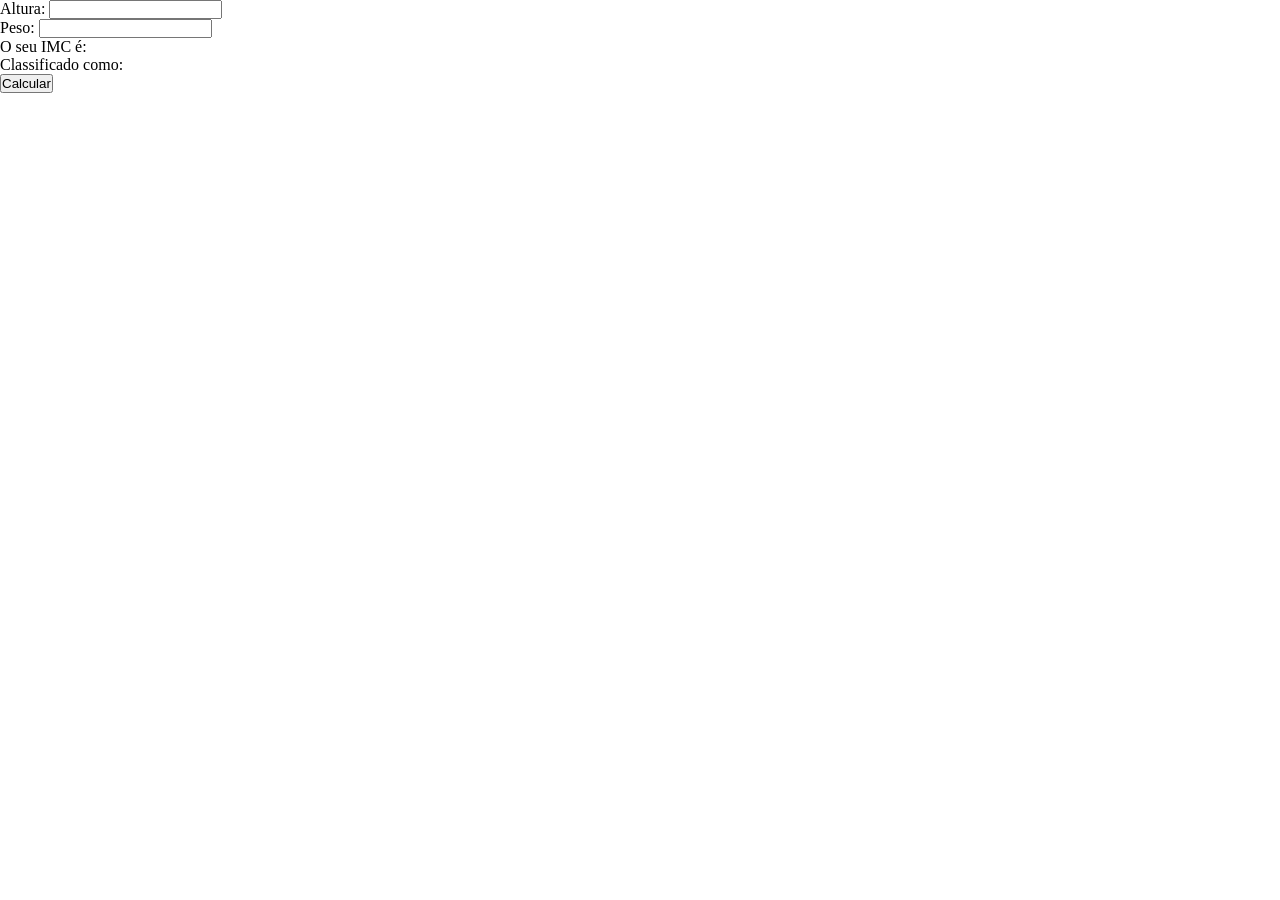
<file: aula 5/index.html>
<!DOCTYPE html>
<html lang="pt-BR">
<head>
    <meta charset="UTF-8">
    <meta http-equiv="X-UA-Compatible" content="IE=edge">
    <meta name="viewport" content="width=device-width, initial-scale=1.0">
    <link rel="stylesheet" href="style.css">
    <script src="script.js" defer></script>
    <title>Sei la</title>
</head>
<body>
    
    <label for="altura">Altura:</label>
    <input type="number" name="altura" id="altura">
    <br>
    <label for="peso">Peso:</label>
    <input type="number" name="peso" id="peso">
    <br>
    <p id="resultado-imc">O seu IMC é:</p>
    <p id="classificacao-imc">Classificado como:</p>
    <button id="botaoImc">Calcular</button>


</body>
</html>
</file>
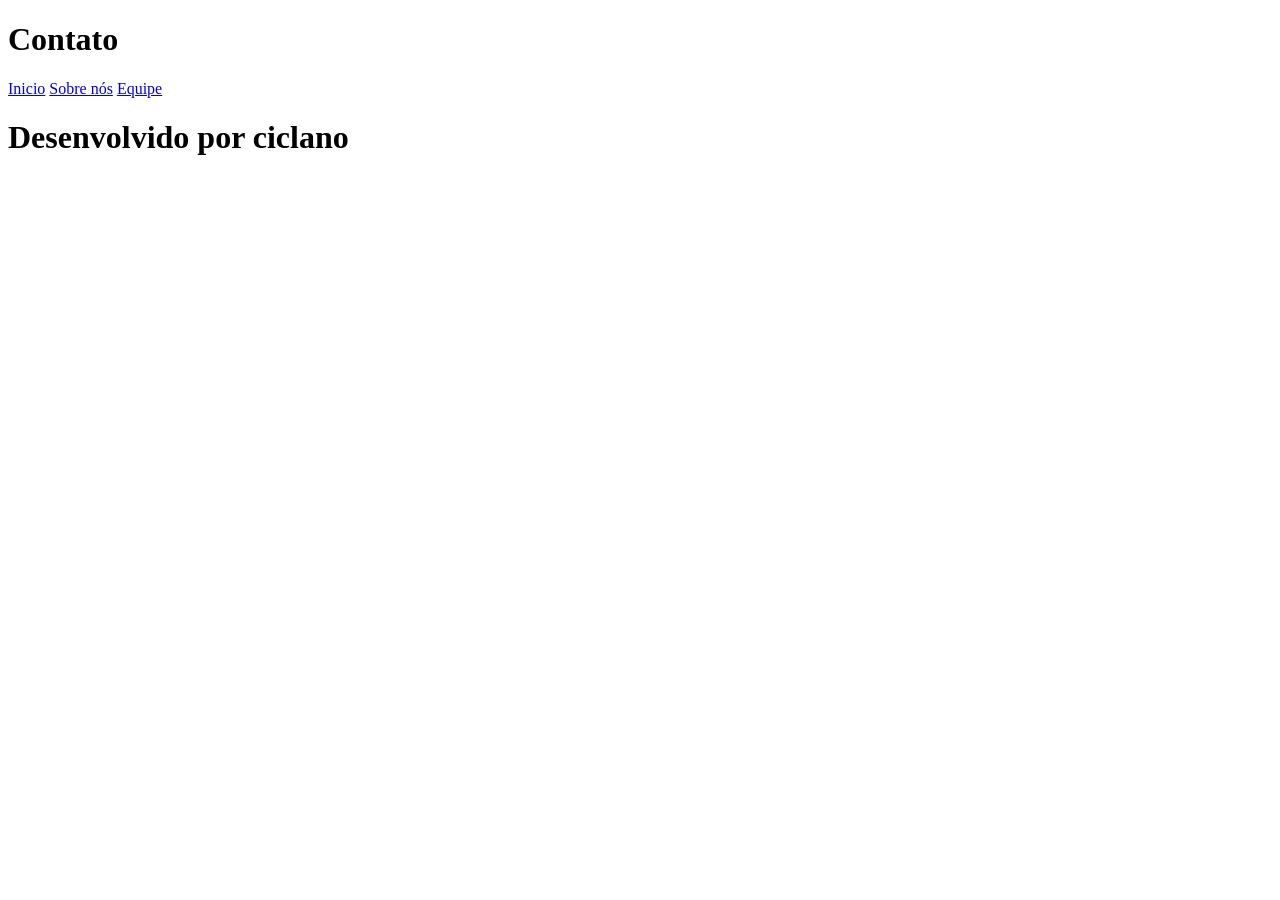
<file: contato.html>
<!DOCTYPE html>
<html lang="pt-br">
<head>
    <meta charset="UTF-8">
    <meta name="viewport" content="width=device-width, initial-scale=1.0">
    <link rel="stylesheet" href="style.css">
    <title>Contato</title>
</head>
<body>
    <header>
    <h1 class="titulo">Contato</h1>
    <nav>
        <a href="index.html">Inicio</a>
        <a href="sobre.html">Sobre nós</a>
        <a href="equipe.html">Equipe</a>
    </nav>

    </header>


    <main></main>
    
    
    <footer>
        <h1 class="dev">
            Desenvolvido por ciclano
        </h1>

    </footer>
</body>
</html>
</file>
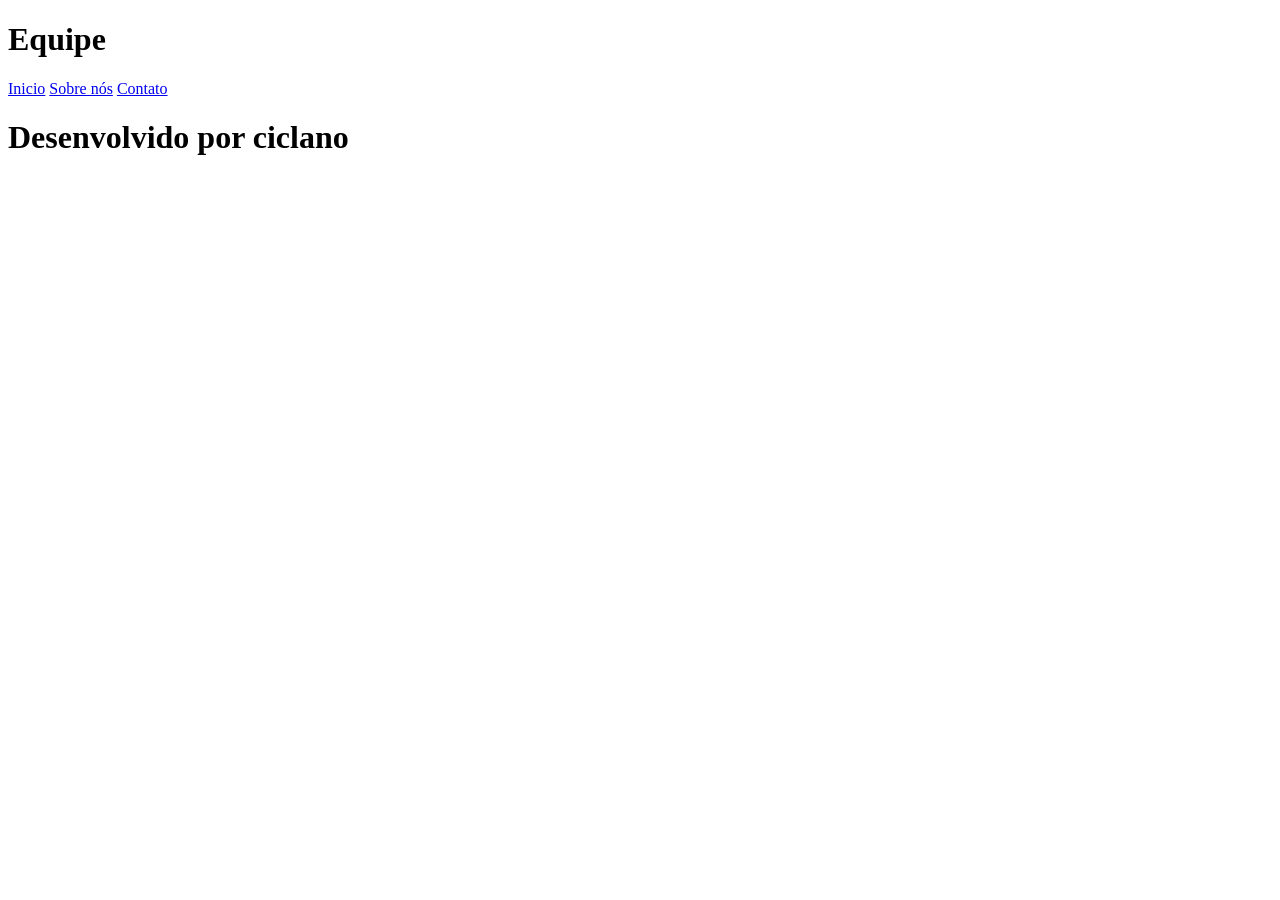
<file: equipe.html>
<!DOCTYPE html>
<html lang="pt-br">
<head>
    <meta charset="UTF-8">
    <meta name="viewport" content="width=device-width, initial-scale=1.0">
    <link rel="stylesheet" href="style.css">
    <title>Equipe</title>
</head>
<body>
    <header>
    <h1 class="titulo">Equipe</h1>
    <nav>
        <a href="index.html">Inicio</a>
        <a href="sobre.html">Sobre nós</a>
        <a href="contato.html">Contato</a>
    </nav>

    </header>


    <main></main>
    
    
    <footer>
        <h1 class="dev">
            Desenvolvido por ciclano
        </h1>

    </footer>
</body>
</html>
</file>
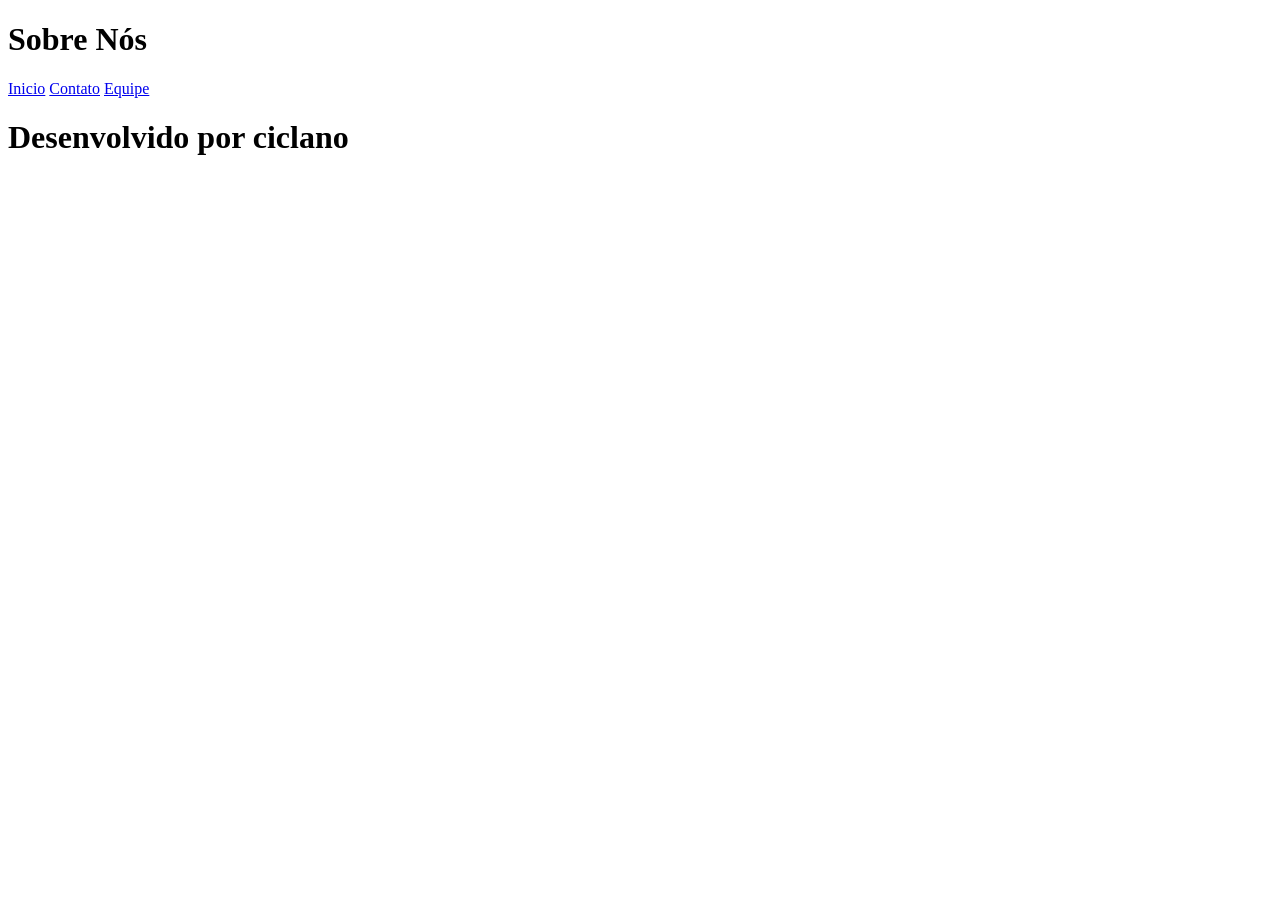
<file: sobre.html>
<!DOCTYPE html>
<html lang="pt-br">
<head>
    <meta charset="UTF-8">
    <meta name="viewport" content="width=device-width, initial-scale=1.0">
    <link rel="stylesheet" href="style.css">
    <title>Sobre nós</title>
</head>
<body>
    <header>
    <h1 class="titulo">Sobre Nós</h1>
    <nav>
        <a href="index.html">Inicio</a>
        <a href="contato.html">Contato</a>
        <a href="equipe.html">Equipe</a>
    </nav>

    </header>


    <main></main>
    
    
    <footer>
        <h1 class="dev">
            Desenvolvido por ciclano
        </h1>

    </footer>
</body>
</html>
</file>
<file: aula 5/style.css>
/* Reset */
* {
    margin: 0;
    padding: 0;
    box-sizing: border-box;
}
</file>
<file: style.css>
.card { border: 5px solid black; }
</file>
